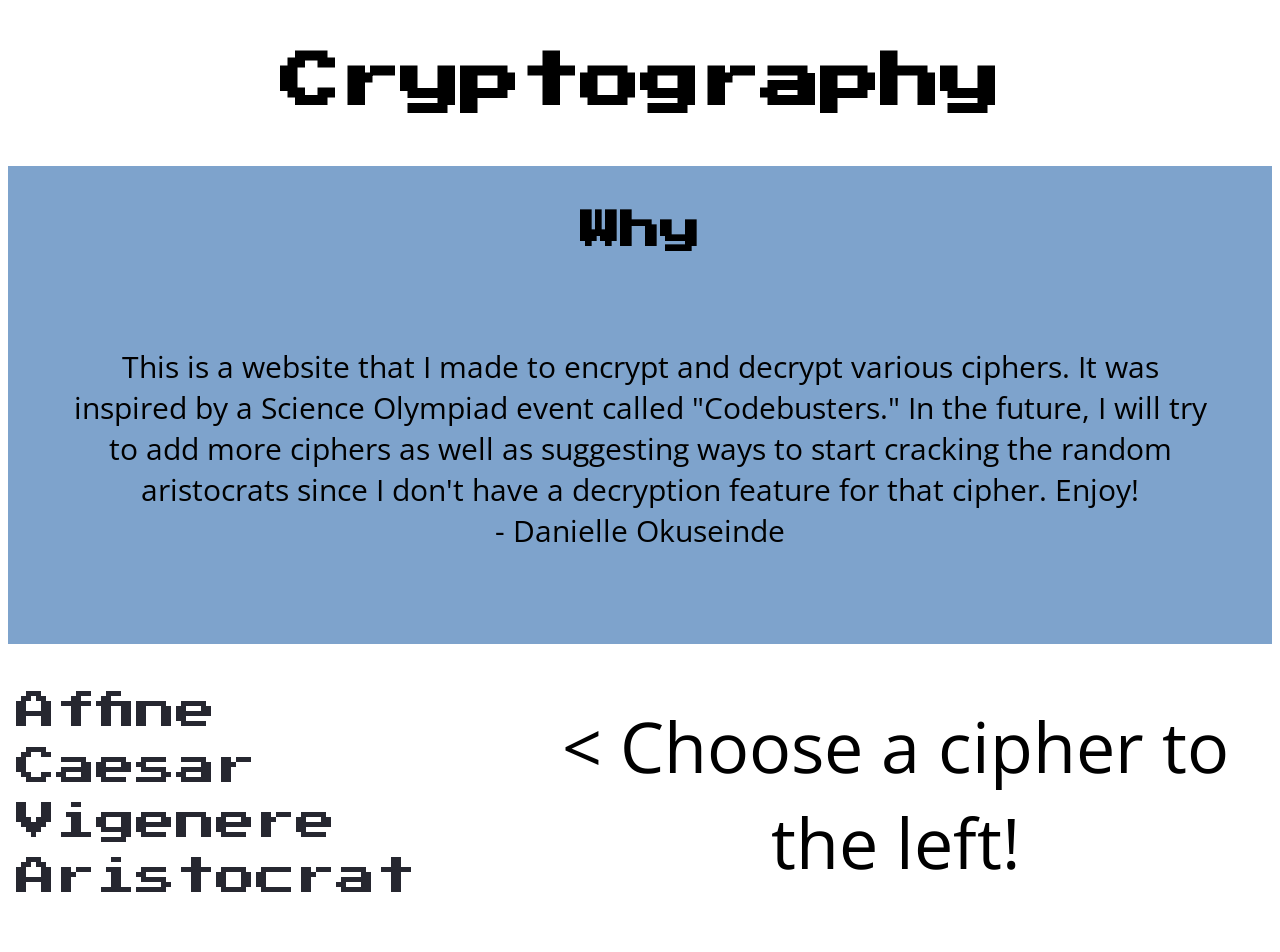
<file: index.html>
<!DOCTYPE html>
<html lang="en">
<head>
    <meta charset="UTF-8">
    <meta http-equiv="X-UA-Compatible" content="IE=edge">
    <meta name="viewport" content="width=device-width, initial-scale=1.0">
    <link rel="stylesheet" href="static/css/style.css">
    <link rel="preconnect" href="https://fonts.googleapis.com">
    <link rel="preconnect" href="https://fonts.gstatic.com" crossorigin>
    <link href="https://fonts.googleapis.com/css2?family=Open+Sans+Condensed:ital,wght@0,300;0,700;1,300&family=Press+Start+2P&display=swap" rel="stylesheet">
    <title>Cryptography</title>
</head>
<body>
    <div class="head">
        <h1 class="title">Cryptography</h1>
    </div>

    <div class="content">
        <h2 class="title">Why</h2>
        <p class="description">This is a website that I made to encrypt and decrypt various ciphers. It was inspired by a Science Olympiad event called "Codebusters." In the future, I will try to add more ciphers as well as suggesting ways to start cracking the random aristocrats since I don't have a decryption feature for that cipher. Enjoy! <br> - Danielle Okuseinde</p>
    </div>

    <div class="footer">
        <span class="ciphers">
            <a class="cipher" href="http://localhost:3001/affine">Affine</a><br>
            <a class="cipher" href="http://localhost:3001/caesar">Caesar</a><br>
            <a class="cipher" href="http://localhost:3001/vigenere">Vigenere</a><br>
            <a class="cipher" href="http://localhost:3001/aristocrat">Aristocrat</a>
        </span>
        <span class="prompt"> < Choose a cipher to the left!</span>
        
    </div>


</body>
</html>

<!-- maybe change radio input into buttons LMAOOOO im an idiot. -->
</file>
<file: static/css/style.css>
:root{
    --main-bg-color: #7EA3CC;
    --text-color: #262730;
    --text-hover: #9da1c4;
    --secondary-color: #DDF8E8;
    --computer-font: 'Press Start 2P', cursive;
    --regular-font: 'Open Sans Condensed', sans-serif;
}

body{
    /* Background will probably end up being an image */

}

.content{
    /* everything is centered */
    display: flex;
    flex-direction: column;
    align-items: center;
    background-color: var(--main-bg-color);
}

.head {
    margin-top: 1%; /*change to be bigger, then add bg/color and font */
    margin-bottom: 1%;
    padding: 0%;
    display: flex;
    justify-content: center;
    flex-direction: row;
    align-items: center;
  }

  .title{
      text-align: center;
      font-family: var(--computer-font);
  }

  h1{
    font-size: 60px;
}

  h2{
      font-size: 40px;
  }

  h2.title{
      padding: 1%;
      padding-bottom:0%;
      font-family: var(--computer-font);
  }

  .small{
      font-size: 20px;
  }

  .description{
      text-align: center;
      font-size: 30px;
      padding: 5%;
      padding-top: 2.5%;
      font-family: var(--regular-font);
  }

  .explanation{
    font-family: var(--regular-font);
    font-size: 30px;
    text-align: center;
    margin: 3%;
  }

  .prompt{
      font-family: var(--regular-font);
      font-size: 30px;
  }

  span.prompt{
      font-size: 70px;
      text-align: center;
  }

  .submit-text{
      display: flex;
      flex-direction: column;
      align-items: center;
  }

  .affine{
    padding: 120px;
  }
  
  .aristocrat{
    padding: 160px;
  }

  .caesar{
    padding: 110px;
  }

  .vigenere{
    padding: 110px;
  }

  label{
    font-family: var(--regular-font);
  }

  .ciphers{
      display: inline-block;
      width: 50%;
  }

  .ciphers a{
      color: var(--text-color);
      text-decoration: none;
      font-size: 40px;
      font-family: var(--computer-font);
      display: inline-block;
      margin: 1.5%;

  }

  .ciphers a:hover{
      color: var(--text-hover);
  }

  .code, table{
      font-family: var(--regular-font);
      font-size: 30px;
  }

  input[type=submit]{
    background-color: var(--text-color);
    color: white ;
    border: none;
    padding: 16px 32px;
    font-family: var(--regular-font);    
    font-size: 18px;
    margin: 4px 2px;
    cursor: pointer;

  }

  input[type=submit]:hover{
    background-color: aliceblue;
    color: var(--text-color)
  }

  input[type=text]{
      margin: 1%;
  }

  .home{
    margin-left: auto;
    font-size: 30px;
    text-decoration: none;
    padding: 1%;
    
  } 

  .home a{
    text-decoration: none;
    color: var(--text-color);
    font-family: var(--computer-font)
  }

  .home a:hover{
    color: aliceblue;
  }
  
  .footer{
      display: flex;
      align-items: center;
      justify-content: space-between;
      height: 300px;
      
  }
</file>
